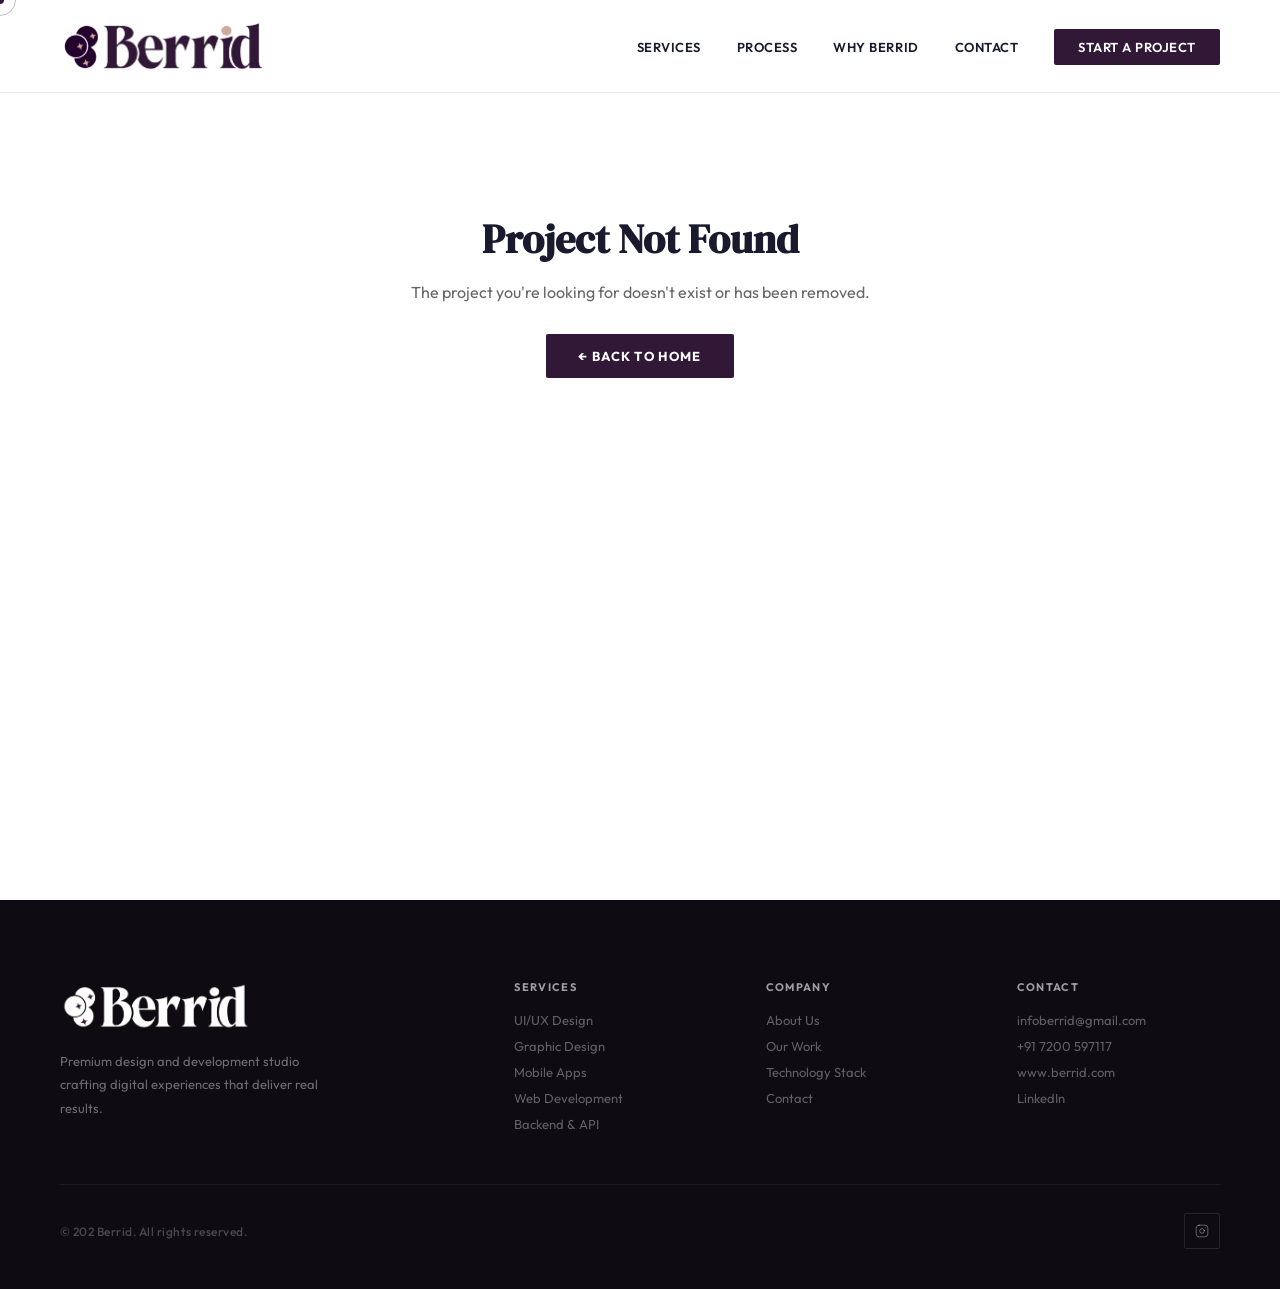
<file: project.html>
<!doctype html>
<html lang="en">
  <head>
    <meta charset="UTF-8" />
    <meta name="viewport" content="width=device-width, initial-scale=1.0" />
    <title>Project — Berrid</title>
    <link
      href="https://fonts.googleapis.com/css2?family=DM+Serif+Display:ital@0;1&family=Outfit:wght@400;500;600;700;800&display=swap"
      rel="stylesheet"
    />
    <style>
      :root {
        --brand: #311836;
        --bl: #4a2353;
        --acc: #e8c9b8;
        --w: #fff;
        --off: #faf9f8;
        --mu: #888;
        --brd: rgba(49, 24, 54, 0.1);
      }
      *,
      *::before,
      *::after {
        margin: 0;
        padding: 0;
        box-sizing: border-box;
      }
      html {
        scroll-behavior: smooth;
      }
      body {
        font-family: "Outfit", sans-serif;
        background: var(--w);
        color: #1a1a2e;
        overflow-x: hidden;
      }
      img {
        max-width: 100%;
        display: block;
      }

      /* CURSOR */
      .cur,
      .cur-r {
        position: fixed;
        border-radius: 50%;
        pointer-events: none;
        z-index: 8000;
        transform: translate(-50%, -50%);
      }
      .cur {
        width: 8px;
        height: 8px;
        background: var(--brand);
        transition:
          width 0.2s,
          height 0.2s;
      }
      .cur-r {
        width: 32px;
        height: 32px;
        border: 1.5px solid rgba(49, 24, 54, 0.3);
      }
      @media (max-width: 768px) {
        .cur,
        .cur-r {
          display: none;
        }
      }

      /* SCROLL BAR */
      #sprog {
        position: fixed;
        top: 0;
        left: 0;
        height: 2.5px;
        background: linear-gradient(90deg, var(--brand), var(--acc));
        z-index: 300;
        width: 0;
      }

      /* NAV */
      nav {
        position: fixed;
        top: 0;
        left: 0;
        right: 0;
        z-index: 200;
        display: flex;
        align-items: center;
        justify-content: space-between;
        padding: 18px 60px;
        background: rgba(255, 255, 255, 0.95);
        backdrop-filter: blur(20px);
        border-bottom: 1px solid var(--brd);
        transition:
          padding 0.3s,
          box-shadow 0.3s;
      }
      .nav-logo img {
        height: 56px;
      }
      .nav-links {
        display: flex;
        align-items: center;
        gap: 36px;
        list-style: none;
      }
      .nav-links a {
        text-decoration: none;
        color: #1a1a2e;
        font-size: 13px;
        font-weight: 600;
        letter-spacing: 0.04em;
        text-transform: uppercase;
        position: relative;
        transition: color 0.3s;
      }
      .nav-links a::after {
        content: "";
        position: absolute;
        bottom: -2px;
        left: 0;
        width: 0;
        height: 1.5px;
        background: var(--brand);
        transition: width 0.3s;
      }
      .nav-links a:hover {
        color: var(--brand);
      }
      .nav-links a:hover::after {
        width: 100%;
      }
      .nav-cta {
        background: var(--brand) !important;
        color: var(--w) !important;
        padding: 10px 24px !important;
        border-radius: 2px;
      }
      .nav-cta::after {
        display: none !important;
      }
      .ham {
        display: none;
        flex-direction: column;
        gap: 5px;
        cursor: pointer;
        padding: 4px;
        background: none;
        border: none;
      }
      .ham span {
        display: block;
        width: 24px;
        height: 2px;
        background: #1a1a2e;
        border-radius: 2px;
        transition: all 0.3s;
      }
      .ham.open span:nth-child(1) {
        transform: translateY(7px) rotate(45deg);
      }
      .ham.open span:nth-child(2) {
        opacity: 0;
      }
      .ham.open span:nth-child(3) {
        transform: translateY(-7px) rotate(-45deg);
      }
      .mob-nav {
        display: none;
        position: fixed;
        top: 65px;
        left: 0;
        right: 0;
        background: var(--w);
        border-bottom: 1px solid var(--brd);
        z-index: 199;
        padding: 20px;
        flex-direction: column;
        box-shadow: 0 8px 30px rgba(0, 0, 0, 0.08);
      }
      .mob-nav.open {
        display: flex;
      }
      .mob-nav a {
        text-decoration: none;
        color: #1a1a2e;
        font-size: 15px;
        font-weight: 600;
        letter-spacing: 0.04em;
        text-transform: uppercase;
        padding: 14px 0;
        border-bottom: 1px solid var(--brd);
        display: block;
        transition:
          color 0.2s,
          padding-left 0.2s;
      }
      .mob-nav a:last-child {
        border: none;
      }
      .mob-nav a:hover {
        color: var(--brand);
        padding-left: 8px;
      }
      .mob-nav .mc {
        background: var(--brand);
        color: var(--w) !important;
        text-align: center;
        padding: 16px !important;
        border-radius: 2px;
        margin-top: 8px;
        border: none !important;
      }

      /* PAGE WRAPPER */
      .page {
        padding-top: 92px;
        min-height: 100vh;
      }

      /* NOT FOUND STATE */
      .not-found {
        text-align: center;
        padding: 120px 20px;
      }
      .not-found h2 {
        font-family: "DM Serif Display", serif;
        font-size: 40px;
        margin-bottom: 16px;
      }
      .not-found p {
        font-size: 16px;
        color: #666;
        margin-bottom: 32px;
      }

      /* PROJECT HERO */
      .proj-hero {
        background: var(--brand);
        padding: 60px 60px 80px;
        position: relative;
        overflow: hidden;
      }
      .proj-hero::before {
        content: "";
        position: absolute;
        top: -200px;
        right: -150px;
        width: 500px;
        height: 500px;
        background: rgba(255, 255, 255, 0.03);
        border-radius: 50%;
      }
      .proj-hero::after {
        content: "";
        position: absolute;
        bottom: -100px;
        left: -80px;
        width: 320px;
        height: 320px;
        background: rgba(232, 201, 184, 0.04);
        border-radius: 50%;
      }
      .proj-hero-inner {
        position: relative;
        z-index: 2;
        max-width: 1100px;
        margin: 0 auto;
      }

      /* BREADCRUMB */
      .breadcrumb {
        display: flex;
        align-items: center;
        gap: 10px;
        margin-bottom: 36px;
        flex-wrap: wrap;
      }
      .breadcrumb a {
        text-decoration: none;
        font-size: 12px;
        font-weight: 700;
        letter-spacing: 0.1em;
        text-transform: uppercase;
        color: rgba(255, 255, 255, 0.4);
        transition: color 0.3s;
      }
      .breadcrumb a:hover {
        color: var(--acc);
      }
      .breadcrumb .sep {
        color: rgba(255, 255, 255, 0.2);
        font-size: 14px;
      }
      .breadcrumb .cur-crumb {
        font-size: 12px;
        font-weight: 700;
        letter-spacing: 0.1em;
        text-transform: uppercase;
        color: rgba(255, 255, 255, 0.6);
      }

      /* PROJ HEADER */
      .proj-cat {
        font-size: 11px;
        font-weight: 700;
        letter-spacing: 0.15em;
        text-transform: uppercase;
        color: var(--acc);
        margin-bottom: 16px;
        display: flex;
        align-items: center;
        gap: 10px;
      }
      .proj-cat::before {
        content: "";
        width: 28px;
        height: 1px;
        background: var(--acc);
      }
      .proj-title {
        font-family: "DM Serif Display", serif;
        font-size: clamp(40px, 6vw, 80px);
        font-weight: 400;
        color: #fff;
        line-height: 1.05;
        letter-spacing: -0.02em;
        margin-bottom: 24px;
      }
      .proj-brief {
        font-size: 17px;
        color: rgba(255, 255, 255, 0.65);
        line-height: 1.75;
        max-width: 680px;
        margin-bottom: 48px;
      }

      /* PROJ HERO META */
      .proj-hero-meta {
        display: flex;
        gap: 0;
        flex-wrap: wrap;
        border-top: 1px solid rgba(255, 255, 255, 0.1);
        padding-top: 36px;
      }
      .phm {
        padding: 0 40px 0 0;
        margin-right: 40px;
        border-right: 1px solid rgba(255, 255, 255, 0.1);
      }
      .phm:last-child {
        border-right: none;
        margin-right: 0;
      }
      .phm-l {
        font-size: 10px;
        font-weight: 700;
        letter-spacing: 0.12em;
        text-transform: uppercase;
        color: rgba(255, 255, 255, 0.35);
        margin-bottom: 6px;
      }
      .phm-v {
        font-family: "DM Serif Display", serif;
        font-size: 22px;
        color: var(--acc);
      }

      /* TAGS ROW */
      .tags {
        display: flex;
        flex-wrap: wrap;
        gap: 6px;
      }
      .tg {
        font-size: 10px;
        font-weight: 700;
        letter-spacing: 0.08em;
        text-transform: uppercase;
        color: rgba(255, 255, 255, 0.7);
        background: rgba(255, 255, 255, 0.08);
        padding: 5px 12px;
        border-radius: 2px;
        white-space: nowrap;
        border: 1px solid rgba(255, 255, 255, 0.12);
      }

      /* HERO IMAGE */
      .proj-img-wrap {
        max-width: 1100px;
        margin: 0 auto;
        padding: 0 60px;
        transform: translateY(-40px);
      }
      .proj-img-wrap img {
        width: 100%;
        height: 480px;
        object-fit: cover;
        border-radius: 4px;
        box-shadow: 0 40px 100px rgba(49, 24, 54, 0.25);
        display: block;
      }

      /* CONTENT AREA */
      .proj-body {
        max-width: 1100px;
        margin: 0 auto;
        padding: 20px 60px 100px;
        display: grid;
        grid-template-columns: 1fr 320px;
        gap: 80px;
        align-items: start;
      }

      /* MAIN CONTENT */
      .proj-main {
      }
      .section-label {
        font-size: 10px;
        font-weight: 700;
        letter-spacing: 0.15em;
        text-transform: uppercase;
        color: var(--brand);
        margin-bottom: 12px;
        display: flex;
        align-items: center;
        gap: 10px;
      }
      .section-label::before {
        content: "";
        width: 24px;
        height: 1px;
        background: var(--brand);
        flex-shrink: 0;
      }
      .content-block {
        margin-bottom: 52px;
      }
      .content-block h3 {
        font-family: "DM Serif Display", serif;
        font-size: 28px;
        color: #1a1a2e;
        margin-bottom: 16px;
        line-height: 1.2;
      }
      .content-block p {
        font-size: 15px;
        color: #555;
        line-height: 1.85;
      }

      /* OUTCOME HIGHLIGHT */
      .outcome-box {
        background: var(--brand);
        border-radius: 4px;
        padding: 36px;
        margin-bottom: 52px;
        position: relative;
        overflow: hidden;
      }
      .outcome-box::before {
        content: "";
        position: absolute;
        top: -60px;
        right: -60px;
        width: 200px;
        height: 200px;
        background: rgba(255, 255, 255, 0.04);
        border-radius: 50%;
      }
      .outcome-box .section-label {
        color: var(--acc);
      }
      .outcome-box .section-label::before {
        background: var(--acc);
      }
      .outcome-box h3 {
        font-family: "DM Serif Display", serif;
        font-size: 26px;
        color: #fff;
        margin-bottom: 12px;
        line-height: 1.3;
        position: relative;
        z-index: 1;
      }
      .outcome-box p {
        font-size: 15px;
        color: rgba(255, 255, 255, 0.65);
        line-height: 1.85;
        position: relative;
        z-index: 1;
      }

      /* RESULTS GRID */
      .results-section {
        margin-bottom: 52px;
      }
      .results-grid {
        display: grid;
        grid-template-columns: repeat(2, 1fr);
        gap: 16px;
        margin-top: 20px;
      }
      .result-card {
        background: var(--off);
        border: 1px solid var(--brd);
        border-radius: 3px;
        padding: 24px;
        text-align: center;
        transition:
          border-color 0.3s,
          transform 0.3s;
      }
      .result-card:hover {
        border-color: var(--brand);
        transform: translateY(-3px);
      }
      .rc-val {
        font-family: "DM Serif Display", serif;
        font-size: 36px;
        color: var(--brand);
        line-height: 1;
        margin-bottom: 6px;
      }
      .rc-label {
        font-size: 11px;
        font-weight: 700;
        letter-spacing: 0.1em;
        text-transform: uppercase;
        color: var(--mu);
      }

      /* SIDEBAR */
      .proj-sidebar {
        position: sticky;
        top: 108px;
      }
      .sidebar-card {
        background: var(--off);
        border: 1px solid var(--brd);
        border-radius: 4px;
        padding: 32px;
        margin-bottom: 20px;
      }
      .sidebar-card h5 {
        font-size: 10px;
        font-weight: 700;
        letter-spacing: 0.15em;
        text-transform: uppercase;
        color: var(--mu);
        margin-bottom: 20px;
        padding-bottom: 12px;
        border-bottom: 1px solid var(--brd);
      }
      .sidebar-tags {
        display: flex;
        flex-wrap: wrap;
        gap: 7px;
      }
      .sidebar-tags .tg {
        color: var(--brand);
        background: rgba(49, 24, 54, 0.06);
        border: none;
      }
      .sidebar-meta {
        display: flex;
        flex-direction: column;
        gap: 16px;
      }
      .sm-item {
        display: flex;
        flex-direction: column;
        gap: 3px;
      }
      .sm-label {
        font-size: 10px;
        font-weight: 700;
        letter-spacing: 0.1em;
        text-transform: uppercase;
        color: var(--mu);
      }
      .sm-value {
        font-size: 14px;
        font-weight: 600;
        color: #1a1a2e;
      }

      /* CTA SIDEBAR */
      .sidebar-cta {
        background: var(--brand);
        border-radius: 4px;
        padding: 32px;
        text-align: center;
      }
      .sidebar-cta h4 {
        font-family: "DM Serif Display", serif;
        font-size: 22px;
        color: #fff;
        margin-bottom: 10px;
        line-height: 1.2;
      }
      .sidebar-cta p {
        font-size: 13px;
        color: rgba(255, 255, 255, 0.55);
        line-height: 1.6;
        margin-bottom: 24px;
      }
      .sidebar-cta a {
        display: block;
        background: var(--acc);
        color: var(--brand);
        text-decoration: none;
        font-size: 12px;
        font-weight: 800;
        letter-spacing: 0.1em;
        text-transform: uppercase;
        padding: 14px 20px;
        border-radius: 2px;
        transition:
          transform 0.3s,
          box-shadow 0.3s;
      }
      .sidebar-cta a:hover {
        transform: translateY(-2px);
        box-shadow: 0 10px 28px rgba(0, 0, 0, 0.2);
      }

      /* BACK / MORE PROJECTS */
      .proj-nav {
        max-width: 1100px;
        margin: 0 auto;
        padding: 0 60px 60px;
        display: flex;
        align-items: center;
        justify-content: space-between;
        gap: 20px;
        border-top: 1px solid var(--brd);
        padding-top: 48px;
        flex-wrap: wrap;
      }
      .back-btn {
        display: inline-flex;
        align-items: center;
        gap: 10px;
        text-decoration: none;
        font-size: 12px;
        font-weight: 700;
        letter-spacing: 0.1em;
        text-transform: uppercase;
        color: var(--brand);
        transition: gap 0.3s;
        border: none;
        background: none;
        cursor: pointer;
        font-family: "Outfit", sans-serif;
      }
      .back-btn:hover {
        gap: 16px;
      }
      .more-btn {
        display: inline-flex;
        align-items: center;
        gap: 10px;
        text-decoration: none;
        font-size: 12px;
        font-weight: 700;
        letter-spacing: 0.1em;
        text-transform: uppercase;
        color: var(--brand);
        background: rgba(49, 24, 54, 0.06);
        padding: 12px 24px;
        border-radius: 2px;
        transition:
          background 0.3s,
          transform 0.3s;
      }
      .more-btn:hover {
        background: rgba(49, 24, 54, 0.1);
        transform: translateY(-1px);
      }

      /* MORE PROJECTS STRIP */
      .more-projects {
        background: var(--off);
        padding: 80px 60px;
      }
      .more-projects .sl {
        font-size: 11px;
        font-weight: 700;
        letter-spacing: 0.15em;
        text-transform: uppercase;
        color: var(--brand);
        margin-bottom: 40px;
        display: flex;
        align-items: center;
        gap: 12px;
      }
      .more-projects .sl::before {
        content: "";
        width: 30px;
        height: 1px;
        background: var(--brand);
      }
      .more-grid {
        display: grid;
        grid-template-columns: repeat(3, 1fr);
        gap: 20px;
      }
      .more-card {
        background: var(--w);
        border: 1px solid var(--brd);
        border-radius: 3px;
        overflow: hidden;
        text-decoration: none;
        display: block;
        transition:
          transform 0.35s,
          box-shadow 0.35s,
          border-color 0.35s;
      }
      .more-card:hover {
        transform: translateY(-5px);
        box-shadow: 0 20px 50px rgba(49, 24, 54, 0.1);
        border-color: rgba(49, 24, 54, 0.2);
      }
      .more-card-img {
        width: 100%;
        height: 160px;
        object-fit: cover;
        display: block;
        background: #f0eaf5;
        transition: transform 0.5s;
      }
      .more-card:hover .more-card-img {
        transform: scale(1.04);
      }
      .more-card-img-wrap {
        overflow: hidden;
      }
      .more-card-info {
        padding: 20px;
      }
      .more-card-cat {
        font-size: 10px;
        font-weight: 700;
        letter-spacing: 0.12em;
        text-transform: uppercase;
        color: var(--brand);
        margin-bottom: 6px;
      }
      .more-card-info h4 {
        font-family: "DM Serif Display", serif;
        font-size: 18px;
        color: #1a1a2e;
        line-height: 1.2;
      }

      /* FOOTER */
      footer {
        background: #0e0b12;
        padding: 80px 60px 40px;
      }
      .ft {
        display: grid;
        grid-template-columns: 2fr 1fr 1fr 1fr;
        gap: 48px;
        margin-bottom: 52px;
      }
      .fb img {
        height: 52px;
        margin-bottom: 18px;
      }
      .fb p {
        font-size: 13px;
        color: rgba(255, 255, 255, 0.4);
        line-height: 1.8;
        max-width: 260px;
      }
      .fc h5 {
        font-size: 11px;
        font-weight: 700;
        letter-spacing: 0.12em;
        text-transform: uppercase;
        color: rgba(255, 255, 255, 0.6);
        margin-bottom: 18px;
      }
      .fc ul {
        list-style: none;
        display: flex;
        flex-direction: column;
        gap: 10px;
      }
      .fc ul li a {
        text-decoration: none;
        font-size: 13px;
        color: rgba(255, 255, 255, 0.35);
        transition:
          color 0.3s,
          padding-left 0.2s;
        display: block;
      }
      .fc ul li a:hover {
        color: rgba(255, 255, 255, 0.8);
        padding-left: 4px;
      }
      .fbot {
        border-top: 1px solid rgba(255, 255, 255, 0.06);
        padding-top: 28px;
        display: flex;
        align-items: center;
        justify-content: space-between;
        gap: 16px;
        flex-wrap: wrap;
      }
      .fbot p {
        font-size: 12px;
        font-weight: 500;
        color: rgba(255, 255, 255, 0.25);
        letter-spacing: 0.04em;
      }
      .fsoc {
        display: flex;
        gap: 12px;
      }
      .soc {
        width: 36px;
        height: 36px;
        border: 1px solid rgba(255, 255, 255, 0.1);
        border-radius: 2px;
        display: flex;
        align-items: center;
        justify-content: center;
        transition: all 0.3s;
        text-decoration: none;
      }
      .soc:hover {
        border-color: var(--acc);
        background: rgba(232, 201, 184, 0.08);
        transform: translateY(-2px);
      }
      .soc svg {
        stroke: rgba(255, 255, 255, 0.4);
        transition: stroke 0.3s;
      }
      .soc:hover svg {
        stroke: var(--acc);
      }

      /* ANIMATE IN */
      .ai {
        opacity: 0;
        transform: translateY(32px);
        transition:
          opacity 0.7s ease,
          transform 0.7s ease;
      }
      .ai.v {
        opacity: 1;
        transform: none;
      }
      .ai:nth-child(2) {
        transition-delay: 0.1s;
      }
      .ai:nth-child(3) {
        transition-delay: 0.2s;
      }
      .ai:nth-child(4) {
        transition-delay: 0.3s;
      }

      /* RESPONSIVE */
      @media (max-width: 1024px) {
        nav {
          padding: 16px 32px;
        }
        .proj-hero {
          padding: 50px 32px 60px;
        }
        .proj-img-wrap {
          padding: 0 32px;
        }
        .proj-body {
          padding: 20px 32px 80px;
          gap: 48px;
        }
        .proj-nav {
          padding: 0 32px 48px;
        }
        .more-projects {
          padding: 60px 32px;
        }
        footer {
          padding: 64px 32px 36px;
        }
        .ft {
          grid-template-columns: 1fr 1fr;
          gap: 40px;
        }
      }
      @media (max-width: 900px) {
        .proj-body {
          grid-template-columns: 1fr;
        }
        .proj-sidebar {
          position: static;
        }
        .more-grid {
          grid-template-columns: 1fr 1fr;
        }
      }
      @media (max-width: 768px) {
        nav {
          padding: 14px 20px;
        }
        .nav-links {
          display: none;
        }
        .ham {
          display: flex;
        }
        .proj-hero {
          padding: 40px 20px 50px;
        }
        .proj-hero-meta {
          gap: 20px;
        }
        .phm {
          border-right: none;
          margin-right: 0;
          padding-right: 0;
        }
        .proj-img-wrap {
          padding: 0 20px;
          transform: translateY(-24px);
        }
        .proj-img-wrap img {
          height: 240px;
        }
        .proj-body {
          padding: 0 20px 60px;
        }
        .proj-nav {
          padding: 0 20px 40px;
        }
        .more-projects {
          padding: 52px 20px;
        }
        .more-grid {
          grid-template-columns: 1fr;
        }
        footer {
          padding: 52px 20px 28px;
        }
        .ft {
          grid-template-columns: 1fr;
          gap: 36px;
        }
        .fbot {
          flex-direction: column;
          align-items: flex-start;
        }
        .results-grid {
          grid-template-columns: 1fr 1fr;
        }
      }
    </style>
  </head>
  <body>
    <!-- SCROLL PROGRESS -->
    <div id="sprog"></div>

    <!-- CURSOR -->
    <div class="cur" id="cur"></div>
    <div class="cur-r" id="cur-r"></div>

    <!-- NAV -->
    <nav id="nav">
      <div class="nav-logo">
        <a href="index.html"
          ><img src="/images/Berrid-color.png" alt="Berrid"
        /></a>
      </div>
      <ul class="nav-links">
        <li><a href="index.html#services">Services</a></li>
        <li><a href="index.html#process">Process</a></li>
        <li><a href="index.html#why">Why Berrid</a></li>
        <li><a href="index.html#contact">Contact</a></li>
        <li>
          <a href="index.html#contact" class="nav-cta">Start a Project</a>
        </li>
      </ul>
      <button class="ham" id="ham" onclick="toggleMenu()" aria-label="Menu">
        <span></span><span></span><span></span>
      </button>
    </nav>
    <div class="mob-nav" id="mobNav">
      <a href="index.html#services" onclick="closeMenu()">Services</a>
      <a href="index.html#process" onclick="closeMenu()">Process</a>
      <a href="index.html#why" onclick="closeMenu()">Why Berrid</a>
      <a href="index.html#contact" onclick="closeMenu()">Contact</a>
      <a href="index.html#contact" class="mc" onclick="closeMenu()"
        >Start a Project</a
      >
    </div>

    <div class="page" id="page">
      <!-- content injected by JS -->
    </div>

    <!-- FOOTER -->
    <footer>
      <div class="ft">
        <div class="fb">
          <img src="/images/Berrid-white.png" alt="Berrid" />
          <p>
            Premium design and development studio crafting digital experiences
            that deliver real results.
          </p>
        </div>
        <div class="fc">
          <h5>Services</h5>
          <ul>
            <li><a href="index.html#services">UI/UX Design</a></li>
            <li><a href="index.html#services">Graphic Design</a></li>
            <li><a href="index.html#services">Mobile Apps</a></li>
            <li><a href="index.html#services">Web Development</a></li>
            <li><a href="index.html#services">Backend &amp; API</a></li>
          </ul>
        </div>
        <div class="fc">
          <h5>Company</h5>
          <ul>
            <li><a href="#">About Us</a></li>
            <li><a href="#">Our Work</a></li>
            <li><a href="#">Technology Stack</a></li>
            <li><a href="index.html#contact">Contact</a></li>
          </ul>
        </div>
        <div class="fc">
          <h5>Contact</h5>
          <ul>
            <li><a href="mailto:infoberrid@gmail.com">infoberrid@gmail.com</a></li>
            <li><a href="tel:+917200597117">+91 7200 597117</a></li>
            <li><a href="https://www.berrid.com">www.berrid.com</a></li>
            <li><a href="#">LinkedIn</a></li>
          </ul>
        </div>
      </div>
      <div class="fbot">
        <p>© 202 Berrid. All rights reserved.</p>
        <!-- <div class="fsoc">
          <a class="soc" href="#"
            ><svg
              width="14"
              height="14"
              viewBox="0 0 24 24"
              fill="none"
              stroke-width="1.5"
              stroke-linecap="round"
            >
              <path
                d="M16 8a6 6 0 016 6v7h-4v-7a2 2 0 00-2-2 2 2 0 00-2 2v7h-4v-7a6 6 0 016-6z"
              />
              <rect x="2" y="9" width="4" height="12" />
              <circle cx="4" cy="4" r="2" /></svg
          ></a>
          <a class="soc" href="#"
            ><svg
              width="14"
              height="14"
              viewBox="0 0 24 24"
              fill="none"
              stroke-width="1.5"
              stroke-linecap="round"
            >
              <path
                d="M23 3a10.9 10.9 0 01-3.14 1.53 4.48 4.48 0 00-7.86 3v1A10.66 10.66 0 013 4s-4 9 5 13a11.64 11.64 0 01-7 2c9 5 20 0 20-11.5a4.5 4.5 0 00-.08-.83A7.72 7.72 0 0023 3z"
              /></svg
          ></a> -->
          <a class="soc" href="https://www.instagram.com/heyberrid/"
            ><svg
              width="14"
              height="14"
              viewBox="0 0 24 24"
              fill="none"
              stroke-width="1.5"
              stroke-linecap="round"
            >
              <rect x="2" y="2" width="20" height="20" rx="5" />
              <path d="M16 11.37A4 4 0 1112.63 8 4 4 0 0116 11.37z" />
              <line x1="17.5" y1="6.5" x2="17.51" y2="6.5" /></svg
          ></a>
        </div>
      </div>
    </footer>

    <script>
      /* ── ALL DATA (same as index.html) ── */
      const D = {
        uiux: {
          title: "UI/UX Design",
          subtitle: "4 projects",
          projects: [
            {
              id: "u1",
              title: "Dayscholor",
              cat: "School Management System",
              img: "https://images.unsplash.com/photo-1580582932707-520aed937b7b?w=900&h=500&fit=crop",
              th: "https://images.unsplash.com/photo-1580582932707-520aed937b7b?w=700&h=400&fit=crop",
              tags: ["Figma", "Design System", "Tokens"],
              brief:
                "Comprehensive design system for a digital banking platform — 200+ components, typography, and colour system.",
              challenge:
                "Multiple teams building inconsistent UIs, causing fragmented UX and slow development velocity.",
              solution:
                "Full atomic design system in Figma with tokens, components, documentation, and a coded component library.",
              outcome:
                "Cut UI development time by 60%. Unified brand across 8 product teams.",
              stats: { components: "200+", faster: "60%", time: "12 wks" },
              results: [
                { v: "200+", l: "Components" },
                { v: "60%", l: "Faster Dev" },
                { v: "8", l: "Teams Unified" },
                { v: "12wk", l: "Delivery" },
              ],
            },
            {
              id: "u2",
              title: "Orion Travel",
              cat: "Travel App UX Redesign",
              img: "https://images.unsplash.com/photo-1469854523086-cc02fe5d8800?w=900&h=500&fit=crop",
              th: "https://images.unsplash.com/photo-1469854523086-cc02fe5d8800?w=700&h=400&fit=crop",
              tags: ["Figma", "User Research", "Usability Testing"],
              brief:
                "Complete UX overhaul of a travel booking app — research through to high-fidelity prototypes.",
              challenge:
                "Existing app had 72% checkout drop-off. Users were confused by pricing and an untrustworthy checkout flow.",
              solution:
                "20 user interviews, card sorting, rebuilt booking flow with progressive disclosure and trust signals.",
              outcome:
                "Checkout drop-off reduced from 72% to 28% — a 61% improvement.",
              stats: { improvement: "61%", rating: "4.8★", time: "10 wks" },
              results: [
                { v: "61%", l: "Less Drop-off" },
                { v: "28%", l: "Checkout Exit" },
                { v: "3.1x", l: "Conversions" },
                { v: "10wk", l: "Delivery" },
              ],
            },
            {
              id: "u3",
              title: "Surge CRM",
              cat: "Enterprise Dashboard Design",
              img: "https://images.unsplash.com/photo-1551288049-bebda4e38f71?w=900&h=500&fit=crop",
              th: "https://images.unsplash.com/photo-1551288049-bebda4e38f71?w=700&h=400&fit=crop",
              tags: ["Figma", "Information Architecture", "Prototyping"],
              brief:
                "Redesigned dashboard and workflows of an enterprise CRM used by 2,000+ sales reps daily.",
              challenge:
                "Sales reps spending 2+ hours a day in a legacy UI with 200+ features and no clear prioritisation.",
              solution:
                "IA audit, contextual inquiry with 15 reps, rebuilt navigation around job-to-be-done principles.",
              outcome:
                "Task time reduced 48%. Satisfaction score went from 3.1 to 4.6.",
              stats: { users: "2K+", rating: "4.6★", time: "14 wks" },
              results: [
                { v: "48%", l: "Faster Tasks" },
                { v: "4.6★", l: "Satisfaction" },
                { v: "2K+", l: "Daily Users" },
                { v: "14wk", l: "Delivery" },
              ],
            },
            {
              id: "u4",
              title: "GreenCycle",
              cat: "Sustainability App Design",
              img: "https://images.unsplash.com/photo-1542601906990-b4d3fb778b09?w=900&h=500&fit=crop",
              th: "https://images.unsplash.com/photo-1542601906990-b4d3fb778b09?w=700&h=400&fit=crop",
              tags: ["Figma", "Motion Design", "Brand Identity"],
              brief:
                "Full brand identity and app UI for an eco-friendly recycling rewards platform targeting Gen Z.",
              challenge:
                "Making sustainability exciting to a younger audience who associated eco apps with dull interfaces.",
              solution:
                "Bold, playful identity with vibrant greens. Gamification layer with animations, streaks, and social sharing.",
              outcome:
                "50K downloads in first month, 91% of users rated the design as 'excellent'.",
              stats: { downloads: "50K+", rating: "91%", time: "8 wks" },
              results: [
                { v: "50K+", l: "Downloads" },
                { v: "91%", l: "Excellent UI" },
                { v: "4.9★", l: "Rating" },
                { v: "8wk", l: "Delivery" },
              ],
            },
          ],
        },
        graphic: {
          title: "Graphic Design & Brand Identity",
          subtitle: "4 projects",
          projects: [
            {
              id: "g1",
              title: "NovaBrand Co.",
              cat: "Full Brand Identity",
              img: "https://images.unsplash.com/photo-1611532736597-de2d4265fba3?w=900&h=500&fit=crop",
              th: "https://images.unsplash.com/photo-1611532736597-de2d4265fba3?w=700&h=400&fit=crop",
              tags: ["Logo Design", "Brand Guidelines", "Stationery"],
              brief:
                "Complete brand identity for a B2B SaaS startup — logo, colour palette, typography, and brand guidelines.",
              challenge:
                "Startup had no visual identity. Needed a professional brand that conveyed trust and innovation.",
              solution:
                "Developed a unique logo mark, full brand guidelines, and a stationery suite ready for both print and digital.",
              outcome:
                "Brand launched to investors within 6 weeks. Described as 'memorable and authoritative' in feedback.",
              stats: { assets: "40+", delivery: "6 wks", rating: "5★" },
              results: [
                { v: "40+", l: "Brand Assets" },
                { v: "5★", l: "Client Rating" },
                { v: "6wk", l: "Delivery" },
                { v: "100%", l: "Approved" },
              ],
            },
            {
              id: "g2",
              title: "The Leaf Cafe",
              cat: "Restaurant Branding",
              img: "https://images.unsplash.com/photo-1554118811-1e0d58224f24?w=900&h=500&fit=crop",
              th: "https://images.unsplash.com/photo-1554118811-1e0d58224f24?w=700&h=400&fit=crop",
              tags: ["Logo Design", "Menu Design", "Print"],
              brief:
                "Full branding package for a new organic cafe — logo, menus, business cards, and signage design.",
              challenge:
                "Owner wanted a warm, natural aesthetic that felt premium without being intimidating.",
              solution:
                "Earthy tones, botanical illustration-style logo, and clean menu layouts with strong typographic hierarchy.",
              outcome:
                "Cafe received praise for its cohesive look from day one. Brand used consistently across all touchpoints.",
              stats: { items: "25+", delivery: "4 wks", rating: "5★" },
              results: [
                { v: "25+", l: "Print Assets" },
                { v: "5★", l: "Client Rating" },
                { v: "4wk", l: "Delivery" },
                { v: "100%", l: "On Brand" },
              ],
            },
            {
              id: "g3",
              title: "ApexFit",
              cat: "Sports Brand Identity",
              img: "https://images.unsplash.com/photo-1534438327276-14e5300c3a48?w=900&h=500&fit=crop",
              th: "https://images.unsplash.com/photo-1534438327276-14e5300c3a48?w=700&h=400&fit=crop",
              tags: ["Logo Design", "Apparel Graphics", "Social Kit"],
              brief:
                "Bold sports brand identity for a fitness clothing line — logo, apparel graphics, and social media kit.",
              challenge:
                "Brand needed to appeal to serious athletes while staying approachable to everyday gym-goers.",
              solution:
                "Dynamic logo with strong geometric forms, high-contrast colour system, and apparel-ready graphic assets.",
              outcome:
                "Brand launched with a 3-piece clothing line that sold out within the first month.",
              stats: { assets: "50+", delivery: "5 wks", rating: "5★" },
              results: [
                { v: "50+", l: "Brand Assets" },
                { v: "5★", l: "Client Rating" },
                { v: "5wk", l: "Delivery" },
                { v: "Sold Out", l: "Launch Month" },
              ],
            },
            {
              id: "g4",
              title: "Meridian Consulting",
              cat: "Corporate Print Design",
              img: "https://images.unsplash.com/photo-1507679799987-c73779587ccf?w=900&h=500&fit=crop",
              th: "https://images.unsplash.com/photo-1507679799987-c73779587ccf?w=700&h=400&fit=crop",
              tags: ["Brochure Design", "Business Cards", "Pitch Deck"],
              brief:
                "Corporate print collateral for a management consulting firm — brochure, business cards, and pitch deck template.",
              challenge:
                "Existing materials looked outdated and inconsistent, undermining the firm's premium positioning.",
              solution:
                "Clean, structured layouts with refined typography. Designed a modular pitch deck template for easy updates.",
              outcome:
                "Client reported winning 2 new enterprise contracts citing improved presentation quality.",
              stats: { pieces: "30+", delivery: "3 wks", rating: "5★" },
              results: [
                { v: "30+", l: "Print Pieces" },
                { v: "5★", l: "Client Rating" },
                { v: "3wk", l: "Delivery" },
                { v: "2", l: "New Contracts" },
              ],
            },
          ],
        },
        mobile: {
          title: "Mobile App Development",
          subtitle: "4 projects",
          projects: [
            {
              id: "m1",
              title: "FitTrack Pro",
              cat: "Health & Fitness App",
              img: "https://images.unsplash.com/photo-1571019613454-1cb2f99b2d8b?w=900&h=500&fit=crop",
              th: "https://images.unsplash.com/photo-1571019613454-1cb2f99b2d8b?w=700&h=400&fit=crop",
              tags: ["React Native", "Node.js", "MongoDB"],
              brief:
                "A comprehensive fitness tracking app with AI-powered workout recommendations and real-time progress analytics.",
              challenge:
                "Needed cross-platform sync with multiple wearables while maintaining 60fps on lower-end Android devices.",
              solution:
                "React Native with custom native Bluetooth bridge. Lazy loading and optimized rendering pipelines.",
              outcome:
                "Launched on both stores, achieving 4.8★ rating within the first month.",
              stats: { users: "120K+", rating: "4.8★", time: "14 wks" },
              results: [
                { v: "120K+", l: "Downloads" },
                { v: "4.8★", l: "App Rating" },
                { v: "68%", l: "D30 Retention" },
                { v: "14wk", l: "Delivery" },
              ],
            },
            {
              id: "m2",
              title: "PaySwift",
              cat: "FinTech Mobile App",
              img: "https://images.unsplash.com/photo-1563013544-824ae1b704d3?w=900&h=500&fit=crop",
              th: "https://images.unsplash.com/photo-1563013544-824ae1b704d3?w=700&h=400&fit=crop",
              tags: ["Flutter", "Firebase", "Stripe"],
              brief:
                "A secure P2P payment app with instant transfers, split bills, and multi-currency support.",
              challenge:
                "Fintech requires the highest security, regulatory compliance, and frictionless UX — all at once.",
              solution:
                "Flutter for pixel-perfect UI. E2E encryption, biometric auth, Stripe. Full PCI DSS compliance.",
              outcome:
                "Processed over $2M in transactions within the first quarter post-launch.",
              stats: { users: "$2M+", rating: "4.9★", time: "18 wks" },
              results: [
                { v: "$2M+", l: "Transactions" },
                { v: "4.9★", l: "Rating" },
                { v: "0", l: "Security Incidents" },
                { v: "18wk", l: "Delivery" },
              ],
            },
            {
              id: "m3",
              title: "FoodieGo",
              cat: "Food Delivery App",
              img: "https://images.unsplash.com/photo-1526367790999-0150786686a2?w=900&h=500&fit=crop",
              th: "https://images.unsplash.com/photo-1526367790999-0150786686a2?w=700&h=400&fit=crop",
              tags: ["React Native", "Google Maps", "Socket.io"],
              brief:
                "Full-featured food delivery app with real-time tracking, restaurant discovery, and loyalty rewards.",
              challenge:
                "Coordinating real-time data between customers, restaurants, and drivers at scale.",
              solution:
                "Event-driven architecture with Socket.io. Google Maps live driver tracking. Gamified reward system.",
              outcome:
                "200+ restaurants, 5,000+ daily orders within 3 months of launch.",
              stats: { users: "200+", rating: "4.7★", time: "20 wks" },
              results: [
                { v: "200+", l: "Restaurants" },
                { v: "5K+", l: "Daily Orders" },
                { v: "4.7★", l: "Rating" },
                { v: "20wk", l: "Delivery" },
              ],
            },
            {
              id: "m4",
              title: "LearnSphere",
              cat: "EdTech Mobile App",
              img: "https://images.unsplash.com/photo-1501504905252-473c47e087f8?w=900&h=500&fit=crop",
              th: "https://images.unsplash.com/photo-1501504905252-473c47e087f8?w=700&h=400&fit=crop",
              tags: ["React Native", "AWS", "Kotlin"],
              brief:
                "Interactive e-learning platform with video courses, live sessions, quizzes, and certificates.",
              challenge:
                "Delivering high-quality video to learners in low-bandwidth regions without degrading experience.",
              solution:
                "Adaptive bitrate streaming, offline downloads. React Native + Kotlin. Custom spaced-repetition quiz engine.",
              outcome:
                "30,000 enrolled students in 60 days with 82% course completion rate.",
              stats: { users: "30K+", rating: "4.6★", time: "22 wks" },
              results: [
                { v: "30K+", l: "Students" },
                { v: "82%", l: "Completion" },
                { v: "4.6★", l: "Rating" },
                { v: "22wk", l: "Delivery" },
              ],
            },
          ],
        },
        web: {
          title: "Web Application Development",
          subtitle: "4 projects",
          projects: [
            {
              id: "w1",
              title: "NovaDash",
              cat: "SaaS Analytics Platform",
              img: "https://images.unsplash.com/photo-1460925895917-afdab827c52f?w=900&h=500&fit=crop",
              th: "https://images.unsplash.com/photo-1460925895917-afdab827c52f?w=700&h=400&fit=crop",
              tags: ["React", "TypeScript", "PostgreSQL"],
              brief:
                "Real-time analytics dashboard with customisable charts, team collaboration, and automated reporting.",
              challenge:
                "Visualising millions of data points in real-time without impacting page performance.",
              solution:
                "React with SSR. WebSockets for live data. Virtualised canvas-based charts for large datasets.",
              outcome:
                "Used by 500+ businesses, processing 10M+ data events daily.",
              stats: { users: "500+", rating: "98%", time: "16 wks" },
              results: [
                { v: "500+", l: "Businesses" },
                { v: "10M+", l: "Events/Day" },
                { v: "98%", l: "Uptime" },
                { v: "16wk", l: "Delivery" },
              ],
            },
            {
              id: "w2",
              title: "TalentHive",
              cat: "HR & Recruitment Platform",
              img: "https://images.unsplash.com/photo-1521737604893-d14cc237f11d?w=900&h=500&fit=crop",
              th: "https://images.unsplash.com/photo-1521737604893-d14cc237f11d?w=700&h=400&fit=crop",
              tags: ["React", "Laravel", "MySQL"],
              brief:
                "End-to-end hiring platform with ATS, video interviews, assessments, and onboarding workflows.",
              challenge:
                "Replacing a legacy HR system used by 100+ managers with entrenched workflows — minimal disruption required.",
              solution:
                "Phased migration with compatibility layer. Clean React UI with drag-and-drop pipeline views.",
              outcome:
                "Reduced average time-to-hire by 42% within the first 6 months.",
              stats: { users: "100+", rating: "42%", time: "24 wks" },
              results: [
                { v: "100+", l: "HR Managers" },
                { v: "42%", l: "Faster Hiring" },
                { v: "3x", l: "Productivity" },
                { v: "24wk", l: "Delivery" },
              ],
            },
            {
              id: "w3",
              title: "PropVault",
              cat: "Real Estate Web App",
              img: "https://images.unsplash.com/photo-1560518883-ce09059eeffa?w=900&h=500&fit=crop",
              th: "https://images.unsplash.com/photo-1560518883-ce09059eeffa?w=700&h=400&fit=crop",
              tags: ["React", "Django", "PostgreSQL"],
              brief:
                "Property listing platform with interactive maps, virtual tours, and mortgage calculators.",
              challenge:
                "Thousands of listings with complex geospatial filtering — sub-second search required.",
              solution:
                "PostGIS for geospatial, Mapbox GL for maps, Redis caching, CDN-optimised images.",
              outcome:
                "15,000+ properties listed, average search response under 200ms.",
              stats: { users: "15K+", rating: "<200ms", time: "18 wks" },
              results: [
                { v: "15K+", l: "Listings" },
                { v: "200ms", l: "Search Time" },
                { v: "3x", l: "Lead Growth" },
                { v: "18wk", l: "Delivery" },
              ],
            },
            {
              id: "w4",
              title: "ClinicOS",
              cat: "Healthcare Management System",
              img: "https://images.unsplash.com/photo-1519494026892-80bbd2d6fd0d?w=900&h=500&fit=crop",
              th: "https://images.unsplash.com/photo-1519494026892-80bbd2d6fd0d?w=700&h=400&fit=crop",
              tags: ["React", "Django", "PostgreSQL"],
              brief:
                "Clinic management system with appointment booking, patient records, billing, and telemedicine.",
              challenge:
                "Needed a HIPAA-compliant system handling sensitive data while remaining easy for non-technical staff.",
              solution:
                "Secure AWS infrastructure, E2E encryption, RBAC. Validated by real clinic staff in beta.",
              outcome:
                "Deployed across 12 clinics, managing 50,000+ patient records.",
              stats: { users: "12", rating: "50K+", time: "26 wks" },
              results: [
                { v: "12", l: "Clinics" },
                { v: "50K+", l: "Patient Records" },
                { v: "HIPAA", l: "Compliant" },
                { v: "26wk", l: "Delivery" },
              ],
            },
          ],
        },
        backend: {
          title: "Backend & API Development",
          subtitle: "4 projects",
          projects: [
            {
              id: "b1",
              title: "StreamCore API",
              cat: "Video Streaming Infrastructure",
              img: "https://images.unsplash.com/photo-1574717024653-61fd2cf4d44d?w=900&h=500&fit=crop",
              th: "https://images.unsplash.com/photo-1574717024653-61fd2cf4d44d?w=700&h=400&fit=crop",
              tags: ["Python", "Django", "AWS", "Redis"],
              brief:
                "Scalable video streaming backend handling transcoding, adaptive bitrate delivery, and real-time analytics.",
              challenge:
                "Legacy server couldn't handle 1,000 concurrent streams and caused frequent outages.",
              solution:
                "Distributed microservices on AWS. ElasticTranscoder, CloudFront CDN, Redis for session management.",
              outcome:
                "Now handles 50,000+ concurrent streams with 99.9% uptime.",
              stats: { users: "50K+", rating: "99.9%", time: "16 wks" },
              results: [
                { v: "50K+", l: "Concurrent Streams" },
                { v: "99.9%", l: "Uptime" },
                { v: "50x", l: "Scale Increase" },
                { v: "16wk", l: "Delivery" },
              ],
            },
            {
              id: "b2",
              title: "PayRoute",
              cat: "Payment Gateway Integration",
              img: "https://images.unsplash.com/photo-1556742049-0cfed4f6a45d?w=900&h=500&fit=crop",
              th: "https://images.unsplash.com/photo-1556742049-0cfed4f6a45d?w=700&h=400&fit=crop",
              tags: ["Laravel", "Stripe", "PostgreSQL", "Webhooks"],
              brief:
                "Unified payment API aggregating Stripe, PayPal, and local methods across 15 countries.",
              challenge:
                "Different payment requirements, currencies, and regulations across multiple regions in one API.",
              solution:
                "Abstraction layer normalising provider APIs. Idempotent webhook handler with retry logic.",
              outcome:
                "Processing $5M+ monthly across 15 countries with zero failed webhook events.",
              stats: { users: "$5M+", rating: "15", time: "12 wks" },
              results: [
                { v: "$5M+", l: "Monthly Volume" },
                { v: "15", l: "Countries" },
                { v: "0", l: "Failed Events" },
                { v: "12wk", l: "Delivery" },
              ],
            },
            {
              id: "b3",
              title: "LogiTrack",
              cat: "Supply Chain API Platform",
              img: "https://images.unsplash.com/photo-1586528116311-ad8dd3c8310d?w=900&h=500&fit=crop",
              th: "https://images.unsplash.com/photo-1586528116311-ad8dd3c8310d?w=700&h=400&fit=crop",
              tags: ["Python", "Django", "MySQL", "Docker"],
              brief:
                "Real-time supply chain tracking API integrating with 30+ logistics providers and IoT sensors.",
              challenge:
                "Ingesting and normalising data from 30+ APIs with inconsistent data formats.",
              solution:
                "Event-driven pipeline. Schema normalisation engine. REST API for flexible queries.",
              outcome:
                "Tracking 500,000+ shipments daily with under 2-second latency.",
              stats: { users: "500K+", rating: "<2s", time: "20 wks" },
              results: [
                { v: "500K+", l: "Shipments/Day" },
                { v: "<2s", l: "Latency" },
                { v: "30+", l: "Integrations" },
                { v: "20wk", l: "Delivery" },
              ],
            },
            {
              id: "b4",
              title: "AuthShield",
              cat: "Identity & Auth Platform",
              img: "https://images.unsplash.com/photo-1614064641938-3bbee52942c7?w=900&h=500&fit=crop",
              th: "https://images.unsplash.com/photo-1614064641938-3bbee52942c7?w=700&h=400&fit=crop",
              tags: ["Laravel", "OAuth 2.0", "JWT", "Redis"],
              brief:
                "White-label authentication platform with SSO, MFA, and role-based access control.",
              challenge:
                "Multiple products each built their own auth, causing security inconsistencies and duplicated effort.",
              solution:
                "Centralised platform supporting OAuth 2.0, MFA with TOTP and SMS. Fine-grained RBAC.",
              outcome:
                "Securing 200,000+ user accounts across 12 client products.",
              stats: { users: "200K+", rating: "12", time: "14 wks" },
              results: [
                { v: "200K+", l: "User Accounts" },
                { v: "12", l: "Products" },
                { v: "SOC2", l: "Compliant" },
                { v: "14wk", l: "Delivery" },
              ],
            },
          ],
        },
        support: {
          title: "Maintenance & Long-Term Support",
          subtitle: "4 projects",
          projects: [
            {
              id: "s1",
              title: "CloudBase ERP",
              cat: "Legacy System Modernisation",
              img: "https://images.unsplash.com/photo-1544197150-b99a580bb7a8?w=900&h=500&fit=crop",
              th: "https://images.unsplash.com/photo-1544197150-b99a580bb7a8?w=700&h=400&fit=crop",
              tags: ["React", "Django", "AWS Migration"],
              brief:
                "Modernised a 10-year-old on-premise ERP, migrated to cloud with zero data loss.",
              challenge:
                "Legacy system with zero documentation. Phased migration required to avoid business disruption.",
              solution:
                "Full codebase audit, incremental migration plan, parallel systems during transition.",
              outcome:
                "100% successful migration, zero data loss, 40% infrastructure cost reduction.",
              stats: { users: "0", rating: "40%", time: "32 wks" },
              results: [
                { v: "0", l: "Data Loss" },
                { v: "40%", l: "Cost Savings" },
                { v: "99.9%", l: "Uptime" },
                { v: "32wk", l: "Duration" },
              ],
            },
            {
              id: "s2",
              title: "RetailPulse",
              cat: "Performance Optimisation",
              img: "https://images.unsplash.com/photo-1556742111-a301076d9d18?w=900&h=500&fit=crop",
              th: "https://images.unsplash.com/photo-1556742111-a301076d9d18?w=700&h=400&fit=crop",
              tags: ["React", "Performance Audit", "CDN"],
              brief:
                "Performance audit and optimisation of a retail web app with 7.2s load time and high bounce rate.",
              challenge:
                "7.2s load time, 68% mobile bounce rate, costing £200K/month in lost sales.",
              solution:
                "Full audit. Code splitting, image optimisation, CDN caching, DB query optimisation.",
              outcome: "Load time: 7.2s → 1.4s. Mobile bounce: 68% → 31%.",
              stats: { users: "1.4s", rating: "92", time: "6 wks" },
              results: [
                { v: "1.4s", l: "Load Time" },
                { v: "92", l: "PageSpeed" },
                { v: "54%", l: "Less Bounce" },
                { v: "6wk", l: "Delivery" },
              ],
            },
            {
              id: "s3",
              title: "MedPortal",
              cat: "Security & Compliance Audit",
              img: "https://images.unsplash.com/photo-1576091160399-112ba8d25d1d?w=900&h=500&fit=crop",
              th: "https://images.unsplash.com/photo-1576091160399-112ba8d25d1d?w=700&h=400&fit=crop",
              tags: ["Security Audit", "GDPR", "Pen Testing"],
              brief:
                "Full security audit, GDPR compliance review, and penetration testing for a healthcare portal.",
              challenge:
                "Startup needed to pass a security audit before signing enterprise contracts. 6 weeks to fix everything.",
              solution:
                "Comprehensive audit identifying 18 vulnerabilities. Fixed all critical issues. Implemented GDPR framework.",
              outcome:
                "Passed all audits. Secured 3 enterprise contracts immediately after.",
              stats: { users: "18", rating: "100%", time: "6 wks" },
              results: [
                { v: "18", l: "Vulns Fixed" },
                { v: "100%", l: "Audit Pass" },
                { v: "3", l: "Enterprise Deals" },
                { v: "6wk", l: "Delivery" },
              ],
            },
            {
              id: "s4",
              title: "GrowStack",
              cat: "Ongoing Dev Partnership",
              img: "https://images.unsplash.com/photo-1522071820081-009f0129c71c?w=900&h=500&fit=crop",
              th: "https://images.unsplash.com/photo-1522071820081-009f0129c71c?w=700&h=400&fit=crop",
              tags: ["React", "Laravel", "Monthly Retainer"],
              brief:
                "Long-term monthly retainer — shipping features and scaling infrastructure for a fast-growing SaaS.",
              challenge:
                "Startup needed senior engineers to ship fast without full-time hiring overhead.",
              solution:
                "Dedicated engineers + designer. 2-week sprints, weekly syncs, full CI/CD pipeline.",
              outcome: "42 features in 18 months. Users grew from 2K to 18K.",
              stats: { users: "18K+", rating: "42", time: "18 mo+" },
              results: [
                { v: "42", l: "Features Shipped" },
                { v: "18K+", l: "Active Users" },
                { v: "9x", l: "User Growth" },
                { v: "18mo", l: "Partnership" },
              ],
            },
          ],
        },
      };

      /* ── READ URL PARAMS & RENDER ── */
      const params = new URLSearchParams(window.location.search);
      const serviceKey = params.get("service");
      const projectId = params.get("id");
      const service = D[serviceKey];
      const project = service
        ? service.projects.find((p) => p.id === projectId)
        : null;
      const page = document.getElementById("page");

      if (!project) {
        document.title = "Project Not Found — Berrid";
        page.innerHTML = `
          <div class="not-found">
            <h2>Project Not Found</h2>
            <p>The project you're looking for doesn't exist or has been removed.</p>
            <a href="index.html" style="display:inline-flex;align-items:center;gap:10px;background:var(--brand);color:#fff;text-decoration:none;padding:14px 32px;font-size:13px;font-weight:700;letter-spacing:0.1em;text-transform:uppercase;border-radius:2px;">
              ← Back to Home
            </a>
          </div>`;
      } else {
        document.title = `${project.title} — Berrid`;

        /* Get 3 "more" projects (from same service, excluding current) */
        const moreProjects = service.projects
          .filter((p) => p.id !== projectId)
          .slice(0, 3);

        const firstStatEntry = Object.entries(project.stats)[2];

        page.innerHTML = `
          <!-- HERO -->
          <div class="proj-hero">
            <div class="proj-hero-inner">
              <div class="breadcrumb">
                <a href="index.html">Home</a>
                <span class="sep">›</span>
                <a href="index.html#services">Services</a>
                <span class="sep">›</span>
                <a href="index.html" onclick="setTimeout(()=>{ openModalOnLoad('${serviceKey}') },400); return false;">${service.title}</a>
                <span class="sep">›</span>
                <span class="cur-crumb">${project.title}</span>
              </div>
              <div class="proj-cat">${project.cat}</div>
              <h1 class="proj-title">${project.title}</h1>
              <p class="proj-brief">${project.brief}</p>
              <div class="tags">
                ${project.tags.map((t) => `<span class="tg">${t}</span>`).join("")}
              </div>
              <div class="proj-hero-meta" style="margin-top:36px;">
                ${Object.entries(project.stats)
                  .map(
                    ([k, v]) => `
                  <div class="phm">
                    <div class="phm-l">${k}</div>
                    <div class="phm-v">${v}</div>
                  </div>`,
                  )
                  .join("")}
              </div>
            </div>
          </div>

          <!-- HERO IMAGE -->
          <div class="proj-img-wrap">
            <img src="${project.img}" alt="${project.title}" />
          </div>

          <!-- BODY -->
          <div class="proj-body">
            <div class="proj-main">
              <div class="content-block ai">
                <div class="section-label">The Brief</div>
                <h3>Project Overview</h3>
                <p>${project.brief}</p>
              </div>
              <div class="content-block ai">
                <div class="section-label">The Challenge</div>
                <h3>What We Were Up Against</h3>
                <p>${project.challenge}</p>
              </div>
              <div class="content-block ai">
                <div class="section-label">Our Solution</div>
                <h3>How We Solved It</h3>
                <p>${project.solution}</p>
              </div>
              <div class="outcome-box ai">
                <div class="section-label">The Outcome</div>
                <h3>${project.outcome}</h3>
                <p>This project stands as a testament to what focused design thinking and clean engineering can deliver for ambitious clients.</p>
              </div>
              <div class="results-section ai">
                <div class="section-label">Results at a Glance</div>
                <div class="results-grid">
                  ${project.results
                    .map(
                      (r) => `
                    <div class="result-card">
                      <div class="rc-val">${r.v}</div>
                      <div class="rc-label">${r.l}</div>
                    </div>`,
                    )
                    .join("")}
                </div>
              </div>
            </div>

            <div class="proj-sidebar">
              <div class="sidebar-card">
                <h5>Technologies Used</h5>
                <div class="sidebar-tags">
                  ${project.tags.map((t) => `<span class="tg">${t}</span>`).join("")}
                </div>
              </div>
              <div class="sidebar-card">
                <h5>Project Details</h5>
                <div class="sidebar-meta">
                  <div class="sm-item"><div class="sm-label">Service</div><div class="sm-value">${service.title}</div></div>
                  <div class="sm-item"><div class="sm-label">Category</div><div class="sm-value">${project.cat}</div></div>
                  ${Object.entries(project.stats)
                    .map(
                      ([k, v]) =>
                        `<div class="sm-item"><div class="sm-label">${k}</div><div class="sm-value">${v}</div></div>`,
                    )
                    .join("")}
                </div>
              </div>
              <div class="sidebar-cta">
                <h4>Have a Similar Project?</h4>
                <p>Let's talk about how we can deliver results like these for you.</p>
                <a href="index.html#contact">Start a Conversation</a>
              </div>
            </div>
          </div>

          <!-- NAVIGATION -->
          <div class="proj-nav">
            <a class="back-btn" href="javascript:history.back()">
              <svg width="16" height="16" viewBox="0 0 24 24" fill="none" stroke="currentColor" stroke-width="2"><path d="M19 12H5M12 5l-7 7 7 7"/></svg>
              Back to Projects
            </a>
            <a class="more-btn" href="index.html#contact">
              Start Your Project
              <svg width="14" height="14" viewBox="0 0 24 24" fill="none" stroke="currentColor" stroke-width="2"><path d="M5 12h14M12 5l7 7-7 7"/></svg>
            </a>
          </div>

          <!-- MORE PROJECTS -->
          ${
            moreProjects.length > 0
              ? `
          <div class="more-projects">
            <div class="sl">More from ${service.title}</div>
            <div class="more-grid">
              ${moreProjects
                .map(
                  (p) => `
                <a class="more-card" href="project.html?service=${serviceKey}&id=${p.id}">
                  <div class="more-card-img-wrap">
                    <img class="more-card-img" src="${p.th}" alt="${p.title}" loading="lazy" />
                  </div>
                  <div class="more-card-info">
                    <div class="more-card-cat">${p.cat}</div>
                    <h4>${p.title}</h4>
                  </div>
                </a>`,
                )
                .join("")}
            </div>
          </div>`
              : ""
          }
        `;
      }

      /* ── SCROLL ── */
      window.addEventListener("scroll", () => {
        const pct =
          (window.scrollY /
            (document.documentElement.scrollHeight - window.innerHeight)) *
          100;
        document.getElementById("sprog").style.width = pct + "%";
        const nav = document.getElementById("nav");
        const mob = window.innerWidth <= 768;
        if (window.scrollY > 60) {
          nav.style.padding = mob ? "12px 20px" : "14px 60px";
          nav.style.boxShadow = "0 4px 30px rgba(0,0,0,0.06)";
        } else {
          nav.style.padding = mob ? "14px 20px" : "18px 60px";
          nav.style.boxShadow = "none";
        }
      });

      /* ── INTERSECTION OBSERVER for .ai ── */
      const io = new IntersectionObserver(
        (entries) => {
          entries.forEach((e) => {
            if (e.isIntersecting) e.target.classList.add("v");
          });
        },
        { threshold: 0.08, rootMargin: "0px 0px -40px 0px" },
      );
      setTimeout(() => {
        document.querySelectorAll(".ai").forEach((el) => io.observe(el));
      }, 100);

      /* ── CURSOR ── */
      const cur = document.getElementById("cur");
      const curR = document.getElementById("cur-r");
      let mx = 0,
        my = 0,
        rx = 0,
        ry = 0;
      document.addEventListener("mousemove", (e) => {
        mx = e.clientX;
        my = e.clientY;
        cur.style.left = mx + "px";
        cur.style.top = my + "px";
      });
      (function loopR() {
        rx += (mx - rx) * 0.1;
        ry += (my - ry) * 0.1;
        curR.style.left = rx + "px";
        curR.style.top = ry + "px";
        requestAnimationFrame(loopR);
      })();
      document
        .querySelectorAll("a,button,.result-card,.more-card")
        .forEach((el) => {
          el.addEventListener("mouseenter", () => {
            cur.style.width = "16px";
            cur.style.height = "16px";
          });
          el.addEventListener("mouseleave", () => {
            cur.style.width = "8px";
            cur.style.height = "8px";
          });
        });

      /* ── MOBILE NAV ── */
      function toggleMenu() {
        document.getElementById("mobNav").classList.toggle("open");
        document.getElementById("ham").classList.toggle("open");
      }
      function closeMenu() {
        document.getElementById("mobNav").classList.remove("open");
        document.getElementById("ham").classList.remove("open");
      }
      window.addEventListener("resize", () => {
        if (window.innerWidth > 768) closeMenu();
      });
    </script>
  </body>
</html>
</file>
